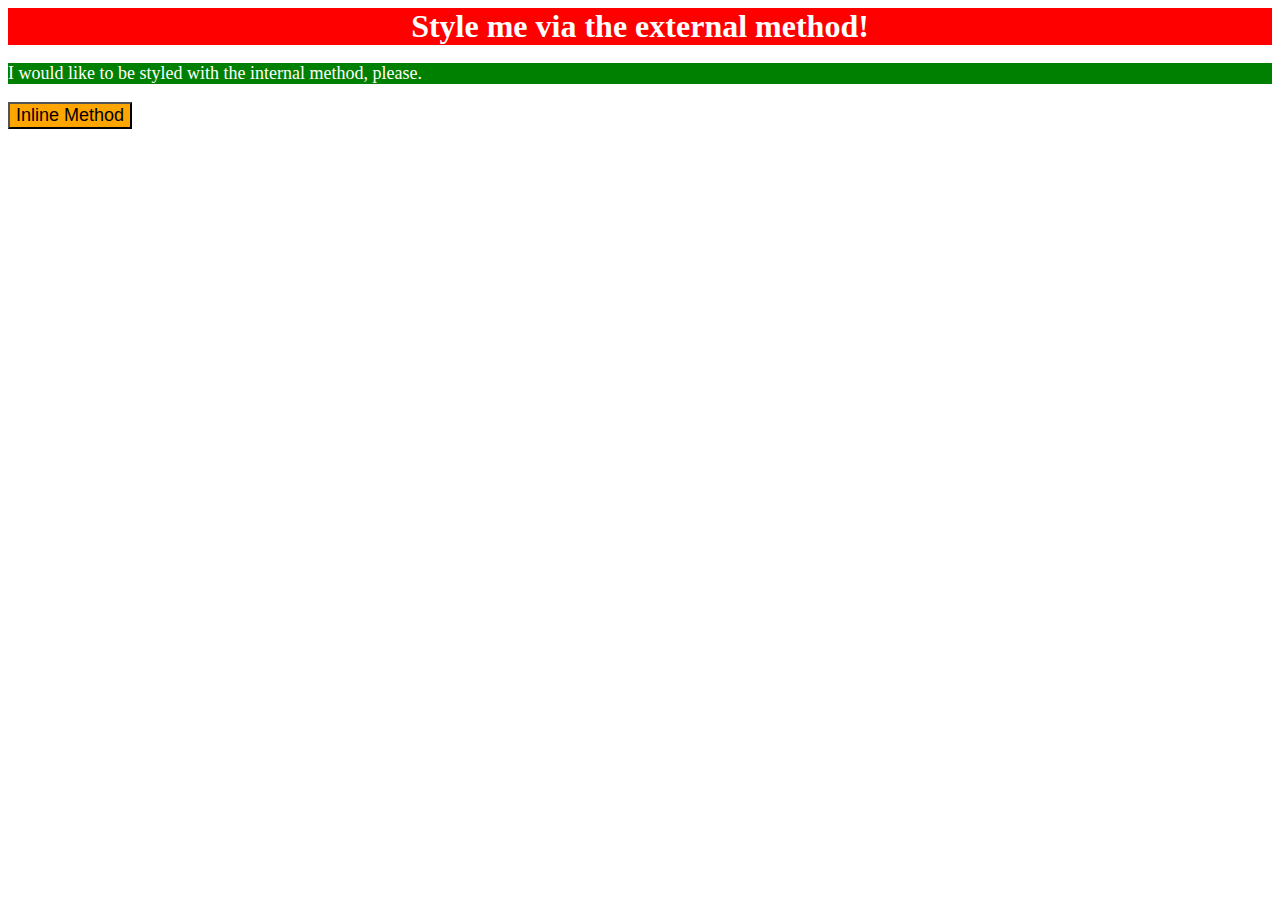
<file: foundations/intro-to-css/01-css-methods/index.html>
<!DOCTYPE html>
<html lang="en">
  <head>
    <meta charset="UTF-8" />
    <meta http-equiv="X-UA-Compatible" content="IE=edge" />
    <meta name="viewport" content="width=device-width, initial-scale=1.0" />
    <title>Methods for Adding CSS</title>
    <style>
      p {
        background-color: green;
        color: white;
        font-size: 18px;
      }
    </style>
    <link rel="stylesheet" href="style.css">
  </head>
  <body>
    <div>Style me via the external method!</div>
    <p>I would like to be styled with the internal method, please.</p>
    <button style="background-color: orange; font-size: 18px">
      Inline Method
    </button>
  </body>
</html>
</file>
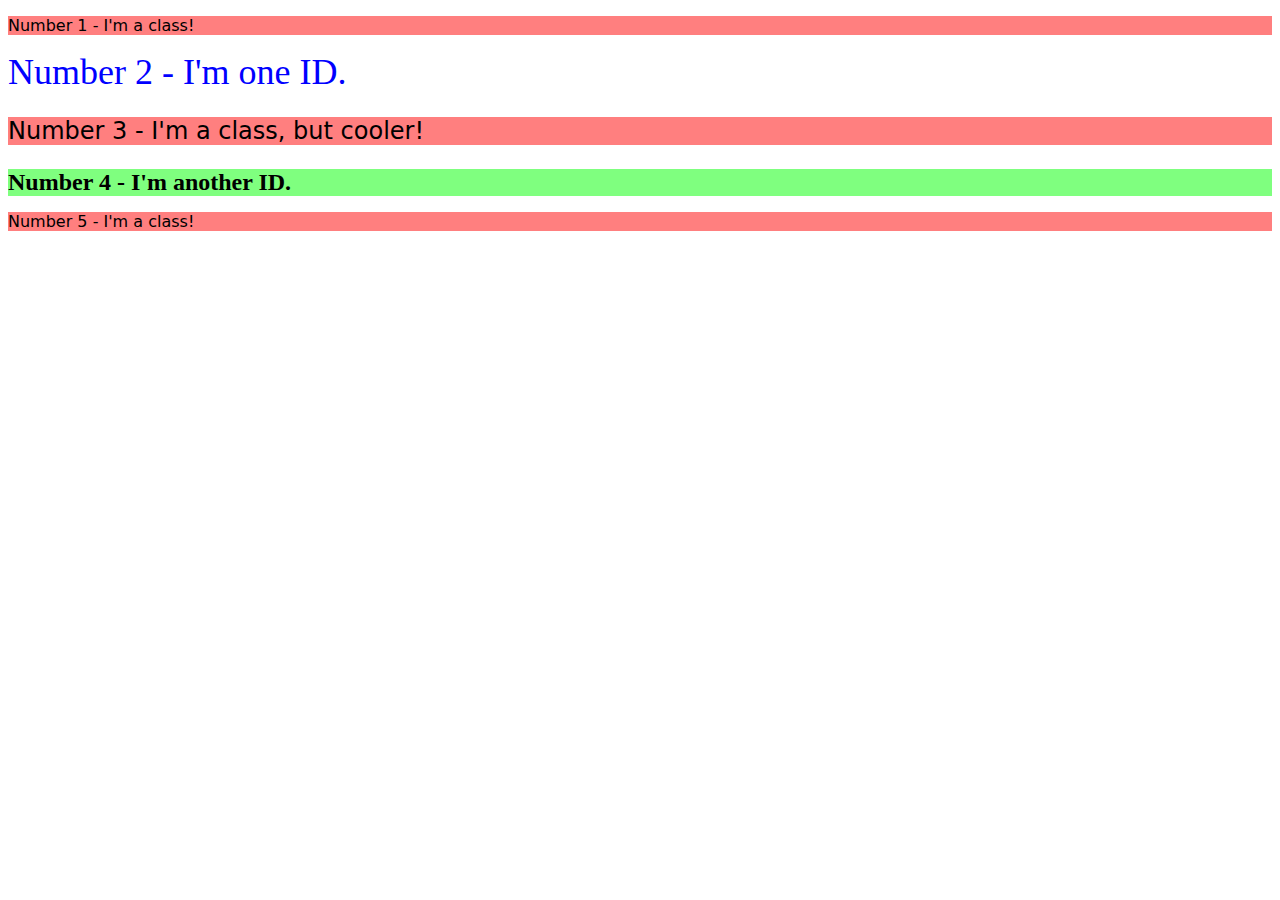
<file: foundations/intro-to-css/02-class-id-selectors/index.html>
<!DOCTYPE html>
<html lang="en">
  <head>
    <meta charset="UTF-8">
    <meta http-equiv="X-UA-Compatible" content="IE=edge">
    <meta name="viewport" content="width=device-width, initial-scale=1.0">
    <title>Class and ID Selectors</title>
    <link rel="stylesheet" href="style.css">
  </head>
  <body>
    <p id="first" class="odd">Number 1 - I'm a class!</p>
    <div id="second">Number 2 - I'm one ID.</div>
    <p id="third" class="odd">Number 3 - I'm a class, but cooler!</p>
    <div id="fourth">Number 4 - I'm another ID.</div>
    <p id="fifth" class="odd">Number 5 - I'm a class!</p>
  </body>
</html>
</file>
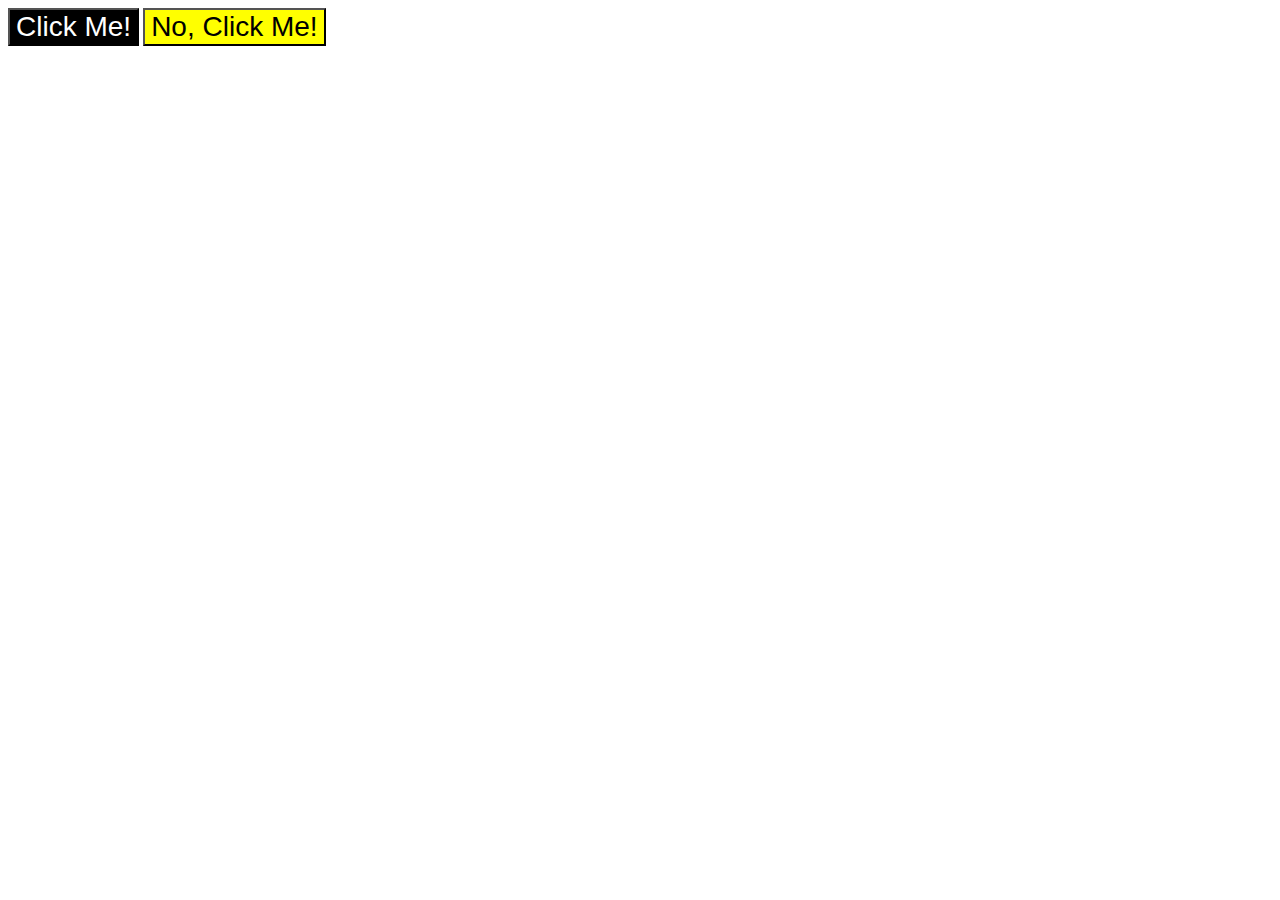
<file: foundations/intro-to-css/03-grouping-selectors/index.html>
<!DOCTYPE html>
<html lang="en">
  <head>
    <meta charset="UTF-8">
    <meta http-equiv="X-UA-Compatible" content="IE=edge">
    <meta name="viewport" content="width=device-width, initial-scale=1.0">
    <title>Grouping Selectors</title>
    <link rel="stylesheet" href="style.css">
  </head>
  <body>
    <button class="f">Click Me!</button>
    <button class="s">No, Click Me!</button>
  </body>
</html>
</file>
<file: foundations/intro-to-css/01-css-methods/style.css>
div {
  background-color: red;
  color: white;
  font-size: 32px;
  font-weight: bold;
  text-align: center;
}
</file>
<file: foundations/intro-to-css/02-class-id-selectors/style.css>
/* Add CSS Styling */

.odd {
    font-family: Verdana, "DejaVu Sans", sans-serif;
    background-color: #ff000080;
}

#second {
    color: blue;
    font-size: 36px;
}

#third {
    font-size: 24px;
}

#fourth {
    font-size: 24px;
    background-color: #00ff0080;
    font-weight: bold;
}
</file>
<file: foundations/intro-to-css/03-grouping-selectors/style.css>
/* Add CSS Styling */
.f {
    background-color: black;
    color: white;
}

.s {
    background-color: yellow;
}

.f, .s {
    font-size: 28px;
    font-family: Helvetica, "Times New Roman", sans-serif;
}
</file>
